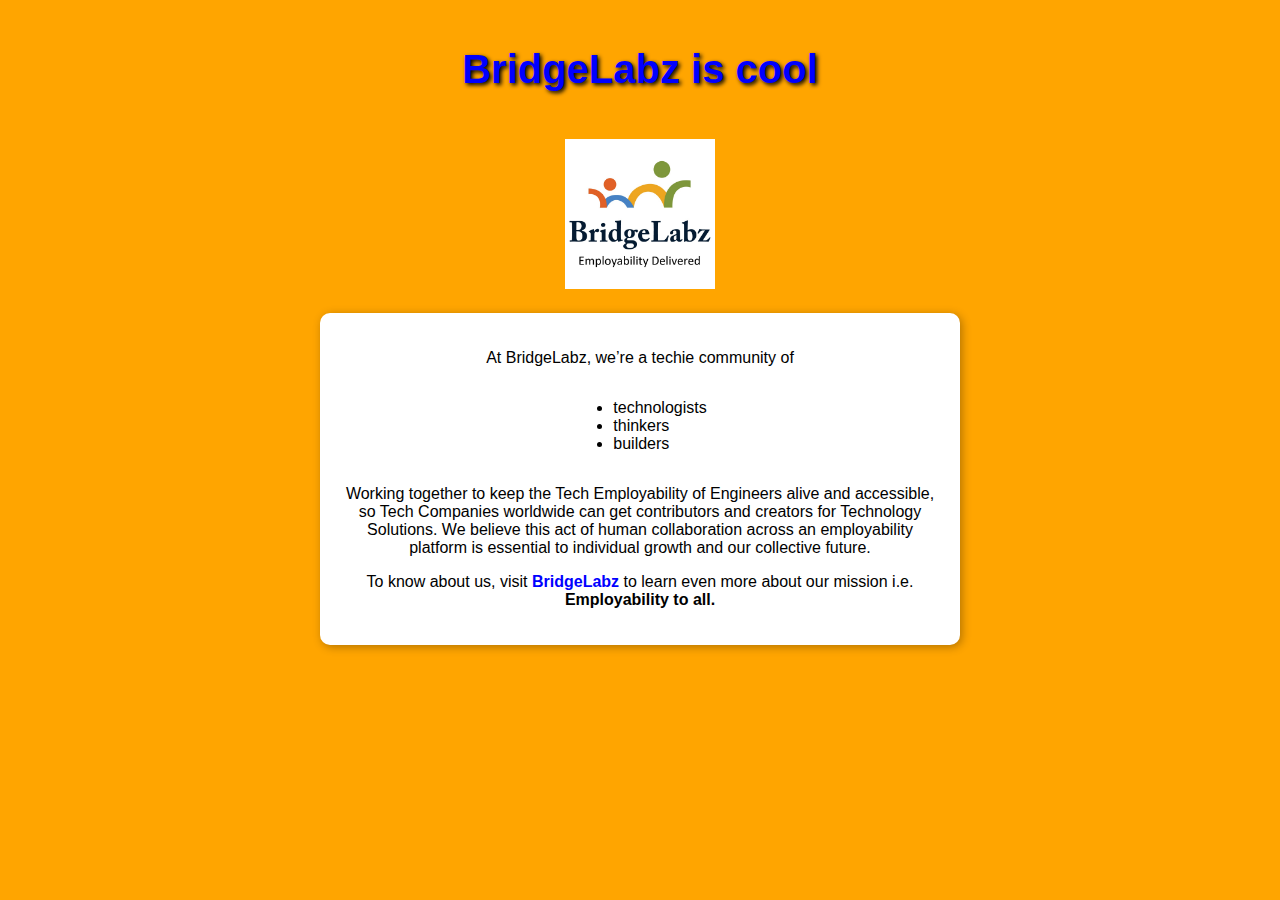
<file: FirstPage/index.html>
<!DOCTYPE html>
<html lang="en">
<head>
    <meta charset="UTF-8">
    <meta name="viewport" content="width=device-width, initial-scale=1.0">
    <title>BridgeLabz</title>
    <link rel="stylesheet" href="Style.css">
</head>
<body>
    <h1>BridgeLabz is cool</h1>
    <img src="assets\BL_logo_square_jpg.jpg" alt="BridgeLabz Logo">

    <div class="content">
        <p>At BridgeLabz, we’re a techie community of</p>
        <ul>
            <li>technologists</li>
            <li>thinkers</li>
            <li>builders</li>
        </ul>

        <p>
            Working together to keep the Tech Employability of Engineers alive and accessible, 
            so Tech Companies worldwide can get contributors and creators for Technology Solutions. 
            We believe this act of human collaboration across an employability platform is essential 
            to individual growth and our collective future.
        </p>

        <p>
            To know about us, visit <a href="https://bridgelabz.com">BridgeLabz</a> to learn even more 
            about our mission i.e. <span class="highlight">Employability to all.</span>
        </p>
    </div>
</body>
</html>
</file>
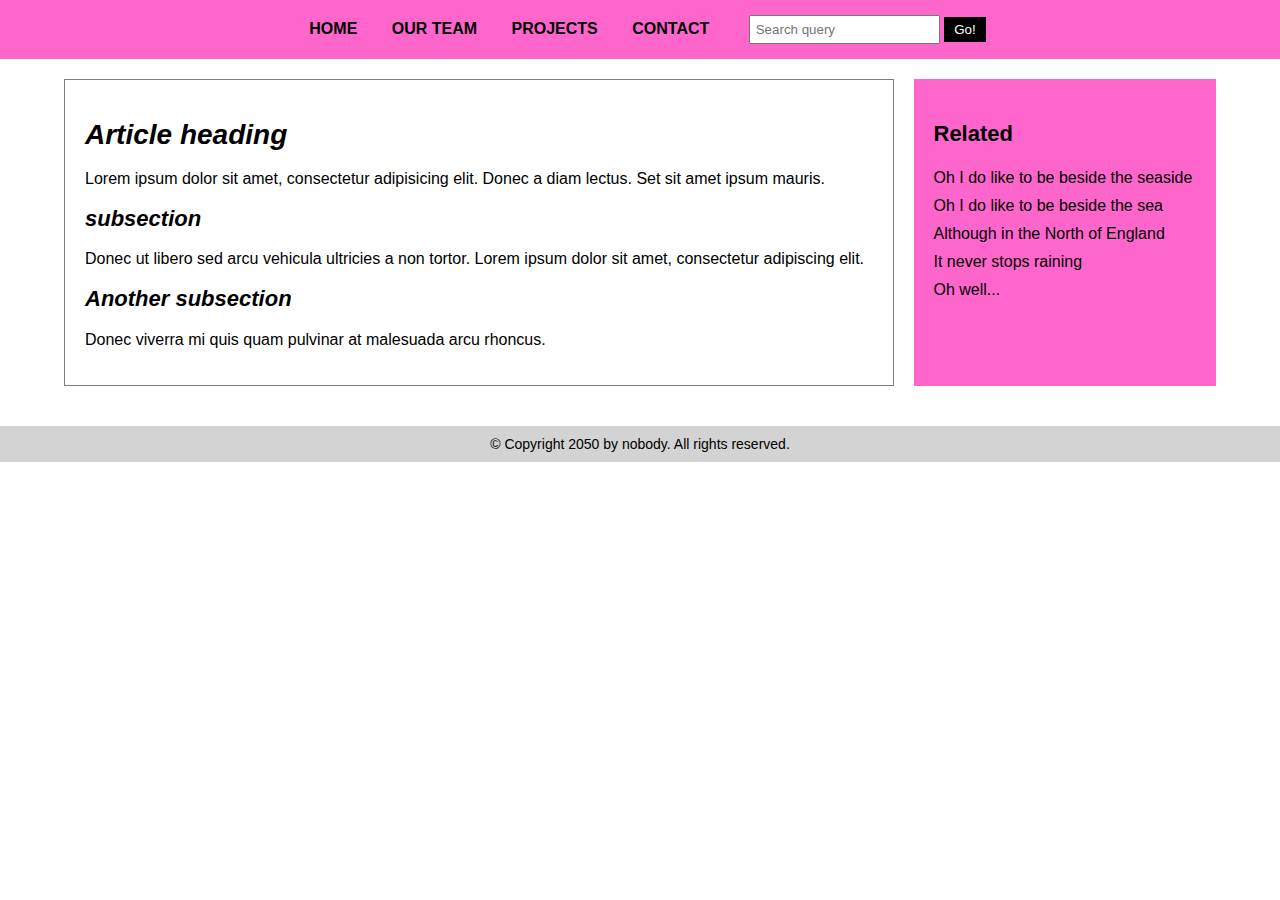
<file: SecondPage/index.html>
<!DOCTYPE html>
<html lang="en">
<head>
    <meta charset="UTF-8">
    <meta name="viewport" content="width=device-width, initial-scale=1.0">
    <title>Styled Webpage</title>
    <link rel="stylesheet" href="style.css">
</head>
<body>
    <!-- Navigation Bar -->
    <div class="navbar">
        <a href="#">HOME</a>
        <a href="#">OUR TEAM</a>
        <a href="#">PROJECTS</a>
        <a href="#">CONTACT</a>
        <input type="text" placeholder="Search query">
        <button>Go!</button>
    </div>

    <!-- Main Content -->
    <div class="container">
        <div class="content">
            <h1>Article heading</h1>
            <p>Lorem ipsum dolor sit amet, consectetur <span class="highlight">adipisicing</span> elit. Donec a diam lectus. Set sit amet ipsum mauris.</p>
            
            <h2>subsection</h2>
            <p>Donec ut libero sed arcu vehicula ultricies a non tortor. Lorem ipsum dolor sit amet, consectetur adipiscing elit.</p>
            
            <h2>Another subsection</h2>
            <p>Donec viverra mi quis quam pulvinar at malesuada arcu rhoncus.</p>
        </div>

        <!-- Sidebar -->
        <div class="sidebar">
            <h3>Related</h3>
            <ul>
                <li><a href="#">Oh I do like to be beside the seaside</a></li>
                <li><a href="#">Oh I do like to be beside the sea</a></li>
                <li><a href="#">Although in the North of England</a></li>
                <li><a href="#">It never stops raining</a></li>
                <li><a href="#">Oh well...</a></li>
            </ul>
        </div>
    </div>

    <!-- Footer -->
    <div class="footer">
        © Copyright 2050 by nobody. All rights reserved.
    </div>
</body>
</html>
</file>
<file: FirstPage/Style.css>
/* General Styling */
body {
    background-color: orange;
    color: black;
    font-family: Arial, sans-serif;
    text-align: center;
    margin: 0;
    padding: 20px;
}

/* Header Styling */
h1 {
    color: blue;
    font-size: 40px;
    font-weight: bold;
    text-shadow: 2px 2px 4px black;
}

/* Logo Styling */
img {
    width: 150px;
    margin: 20px 0;
}

/* Content Box Styling */
.content {
    max-width: 600px;
    margin: auto;
    background: white;
    padding: 20px;
    border-radius: 10px;
    box-shadow: 2px 2px 10px rgba(0, 0, 0, 0.3);
}

/* List Styling */
ul {
    text-align: left;
    display: inline-block;
}

/* Hyperlink Styling */
a {
    color: blue;
    font-weight: bold;
    text-decoration: none;
}

a:hover {
    text-decoration: underline;
}

/* Highlighted Text */
.highlight {
    font-weight: bold;
}
</file>
<file: SecondPage/style.css>
/* General Body Styling */
body {
    font-family: Arial, sans-serif;
    margin: 0;
    padding: 0;
    background-color: white;
    color: black;
}

/* Navigation Bar */
.navbar {
    background-color: #ff66cc;
    padding: 15px;
    text-align: center;
}

.navbar a {
    color: black;
    text-decoration: none;
    font-weight: bold;
    margin: 0 15px;
}

.navbar input {
    margin-left: 20px;
    padding: 5px;
}

.navbar button {
    background-color: black;
    color: white;
    padding: 5px 10px;
    border: none;
    cursor: pointer;
}

/* Layout for Main Content */
.container {
    display: flex;
    max-width: 90%;
    margin: auto;
    padding: 20px;
}

/* Article Content Styling */
.content {
    flex: 3;
    padding: 20px;
    background-color: white;
    border: 1px solid gray;
}

.content h1 {
    font-size: 28px;
    font-style: italic;
}

.content h2 {
    font-size: 22px;
    font-style: italic;
    font-weight: bold;
}

/* Sidebar Styling */
.sidebar {
    flex: 1;
    background-color: #ff66cc;
    padding: 20px;
    margin-left: 20px;
    color: black;
}

.sidebar h3 {
    font-size: 22px;
}

.sidebar ul {
    list-style-type: none;
    padding: 0;
}

.sidebar ul li {
    margin: 10px 0;
}

.sidebar ul li a {
    color: black;
    text-decoration: none;
}

/* Footer Styling */
.footer {
    background-color: lightgray;
    text-align: center;
    padding: 10px;
    margin-top: 20px;
    font-size: 14px;
}
</file>
